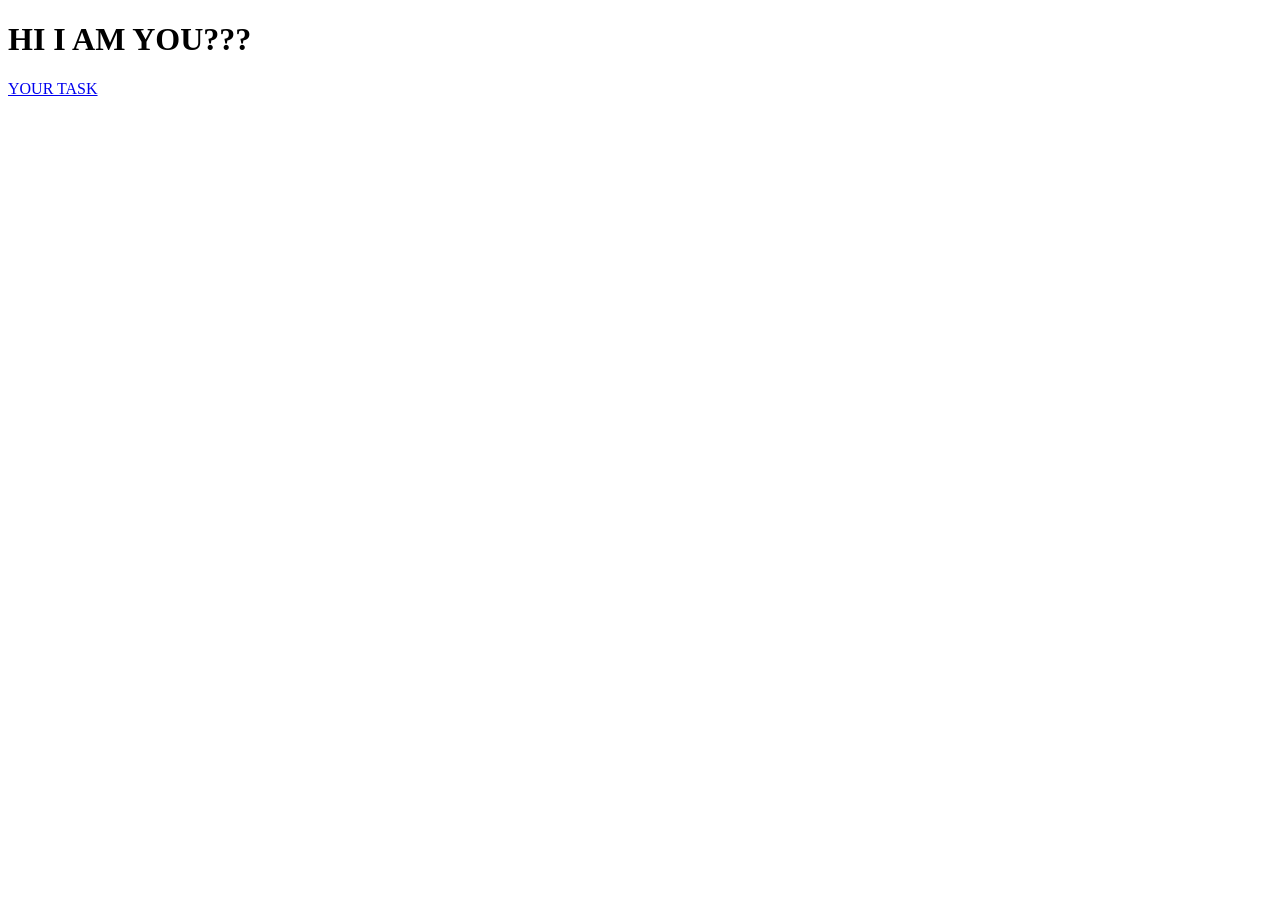
<file: index.html>
<!DOCTYPE html>
<html lang="en">
<head>
    <meta charset="UTF-8">
    <meta name="viewport" content="width=device-width, initial-scale=1.0">
    <title>Document</title>
</head>
<body>
    <h1> HI I AM YOU??? </h1>
    <a href="m.html"> YOUR TASK  </a>
    
</body>
</html>
</file>
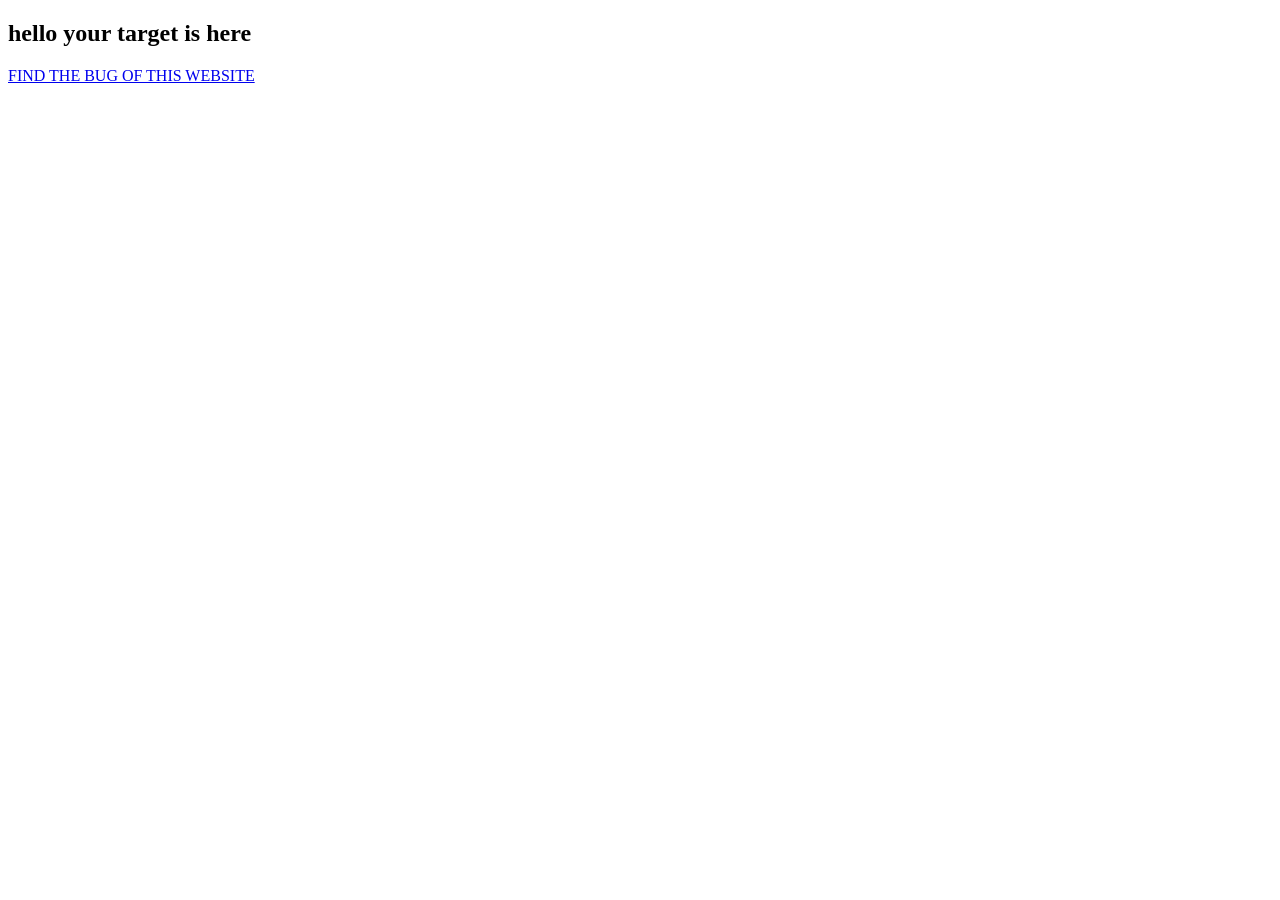
<file: m.html>
<!DOCTYPE html>
<html lang="en">
<head>
    <meta charset="UTF-8">
    <meta name="viewport" content="width=device-width, initial-scale=1.0">
    <title>Document</title>
    <h2> hello your target is here </h2>
</head>
<a href="https://cgc.ac.in"> FIND THE BUG OF THIS WEBSITE </a>
<body>
</html>
</file>
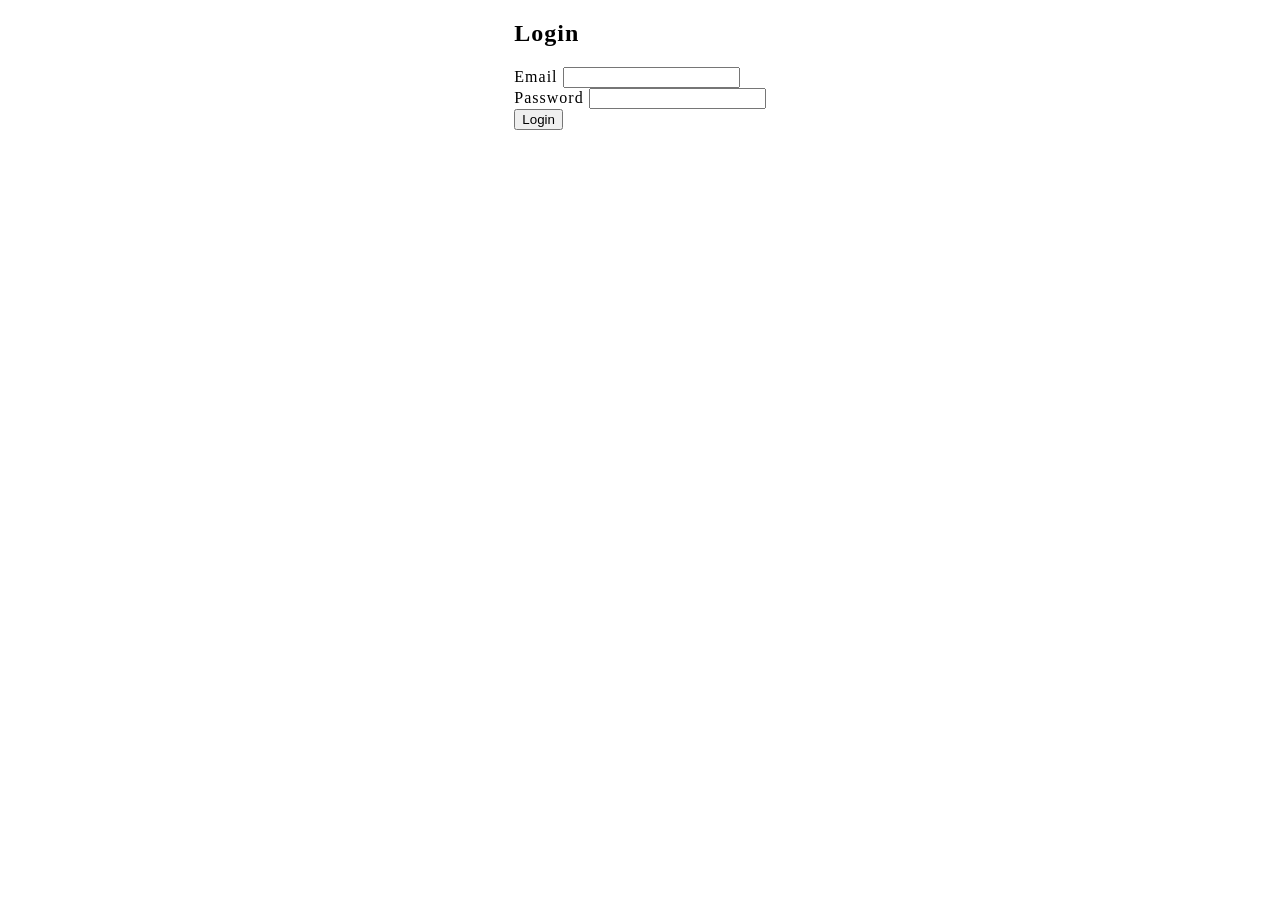
<file: ui/login.html>
<!DOCTYPE html>
<html lang="en">
<head>
    <meta charset="UTF-8">
    <meta name="viewport" content="width=device-width, initial-scale=1.0">
    <title>login</title>
    <link rel="stylesheet" href="style.css"> 
</head>
<body>
    <div class = "login-card">
        <h2>Login</h2>
        <p id="successMsg" class="success"></p>
        <form id ="loginform">
            <label>Email</label>
            <input type="email" id="email">
            <small class="error" id="emainError"></small><br>
            <label>Password</label>
            <input type="password" id="email">
            <small class="error" id="emainError"></small><br>
            <button type="submit">Login</button>
        </form>
        </div>    
</body>
</html>
</file>
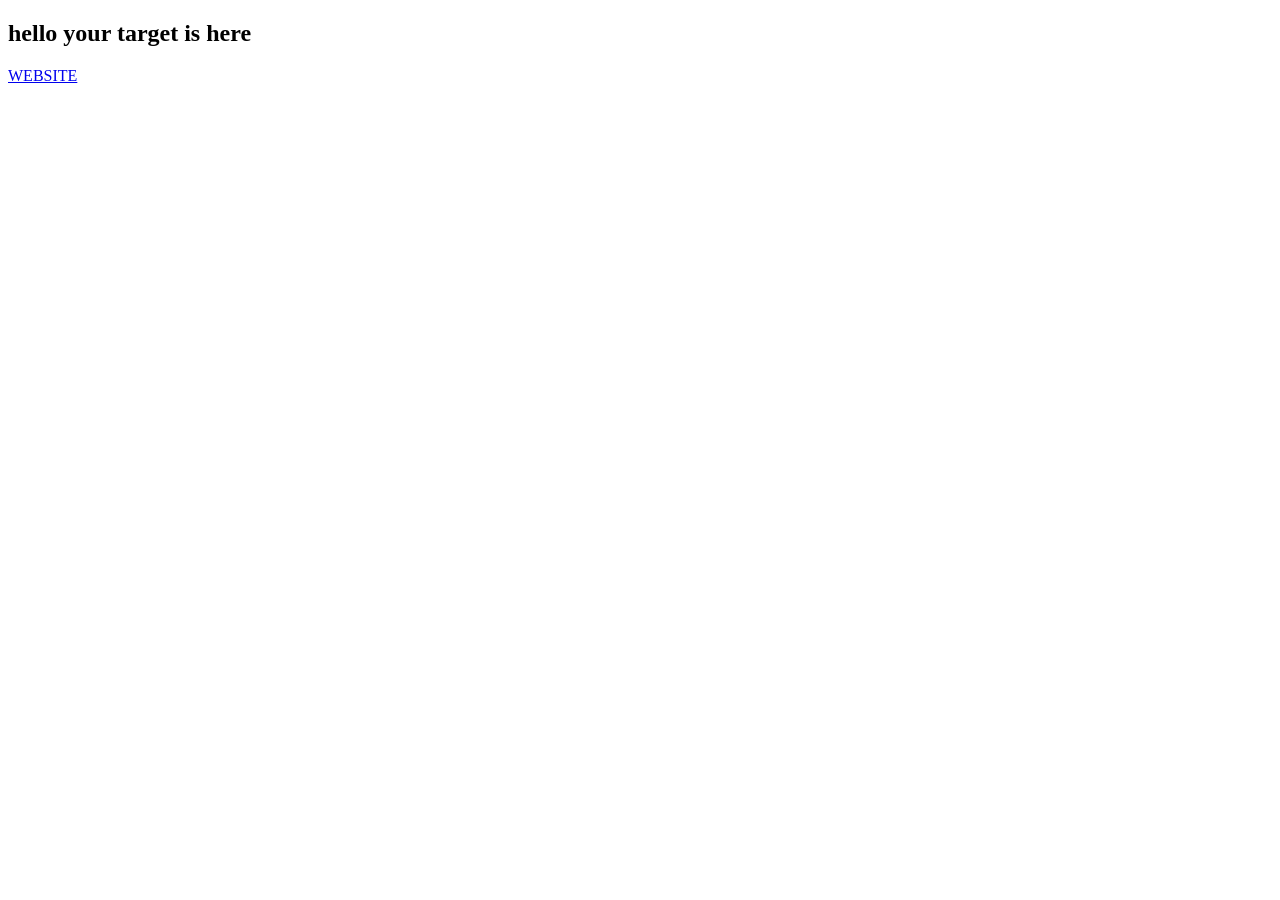
<file: ui/m.html>
<!DOCTYPE html>
<html lang="en">
<head>
    <meta charset="UTF-8">
    <meta name="viewport" content="width=device-width, initial-scale=1.0">
    <title>Document</title>
    <h2> hello your target is here </h2>
</head>
<a href="https://google.com"> WEBSITE </a>
<body>
</html>
</file>
<file: ui/style.css>
body{
    width: 100%;
    height: 100%; 
    display: flex;
    justify-content: center;
    align-items: center;
    letter-spacing: 1px;
    margin:0;
    background:white;
}
</file>
